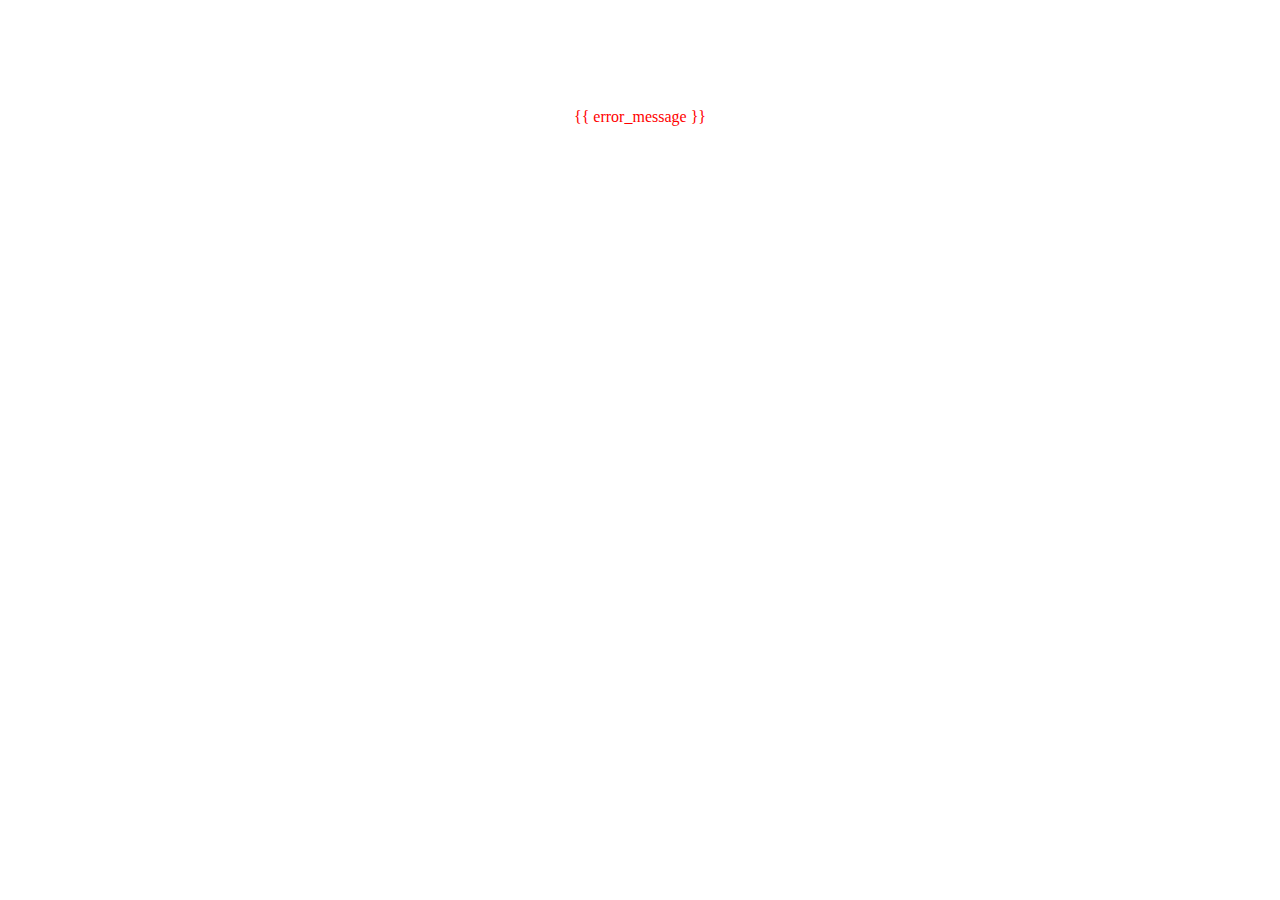
<file: NSC Final Project/templates/error_decrypt.html>
<!DOCTYPE html>
<html lang="en">

<head>
    <meta charset="UTF-8">
    <meta name="viewport" content="width=device-width, initial-scale=1.0">
    <style>
        .container {
            width: 80%;
            margin: 0 auto;
            text-align: center;
            color: #ffffff;
        }

        h1 {
            margin-top: 50px;
        }

        p {
            color: #ff0000;
        
        }
    </style>
    <title>Decryption Error!</title>

</head>

<body>
    <div class="container">
        <h1>Error</h1>
        <p>{{ error_message }}</p>
    </div>
</body>

</html>
</file>
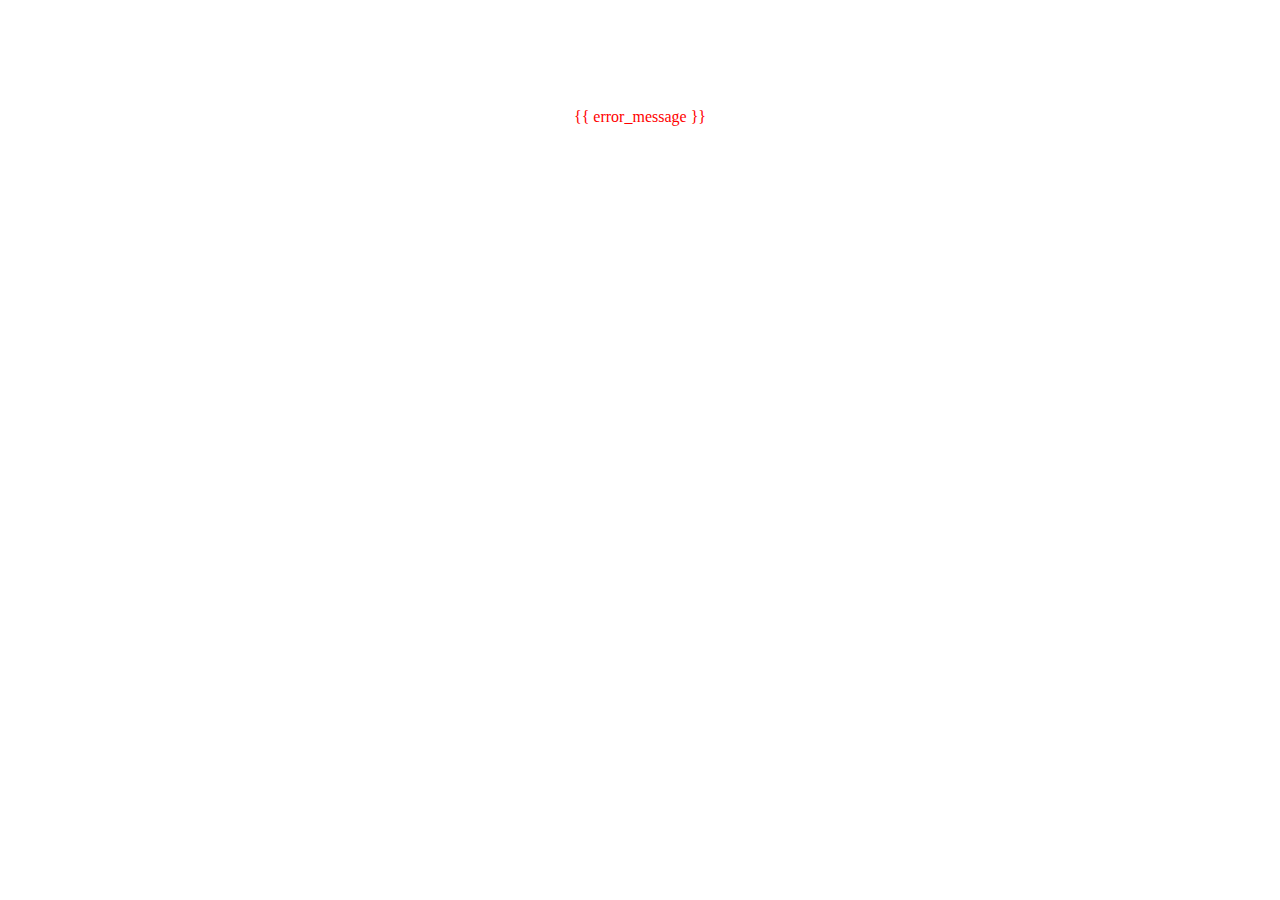
<file: NSC Final Project/templates/error_encrypt.html>
<!DOCTYPE html>
<html lang="en">
<head>
    <meta charset="UTF-8">
    <meta name="viewport" content="width=device-width, initial-scale=1.0">
    <title>Encryption Error!</title>
    <style>
    .container {
        width: 80%;
        margin: 0 auto;
        text-align: center;
        color: #ffffff;
    }
    
    h1 {
        margin-top: 50px;
    }
    
    p {
        color: #ff0000; /* Red color for error message */
    }
    </style>
</head>
<body>
    <div class="container">
        <h1>Error</h1>
        <p>{{ error_message }}</p>
    </div>
    
</body>
</html>
</file>
